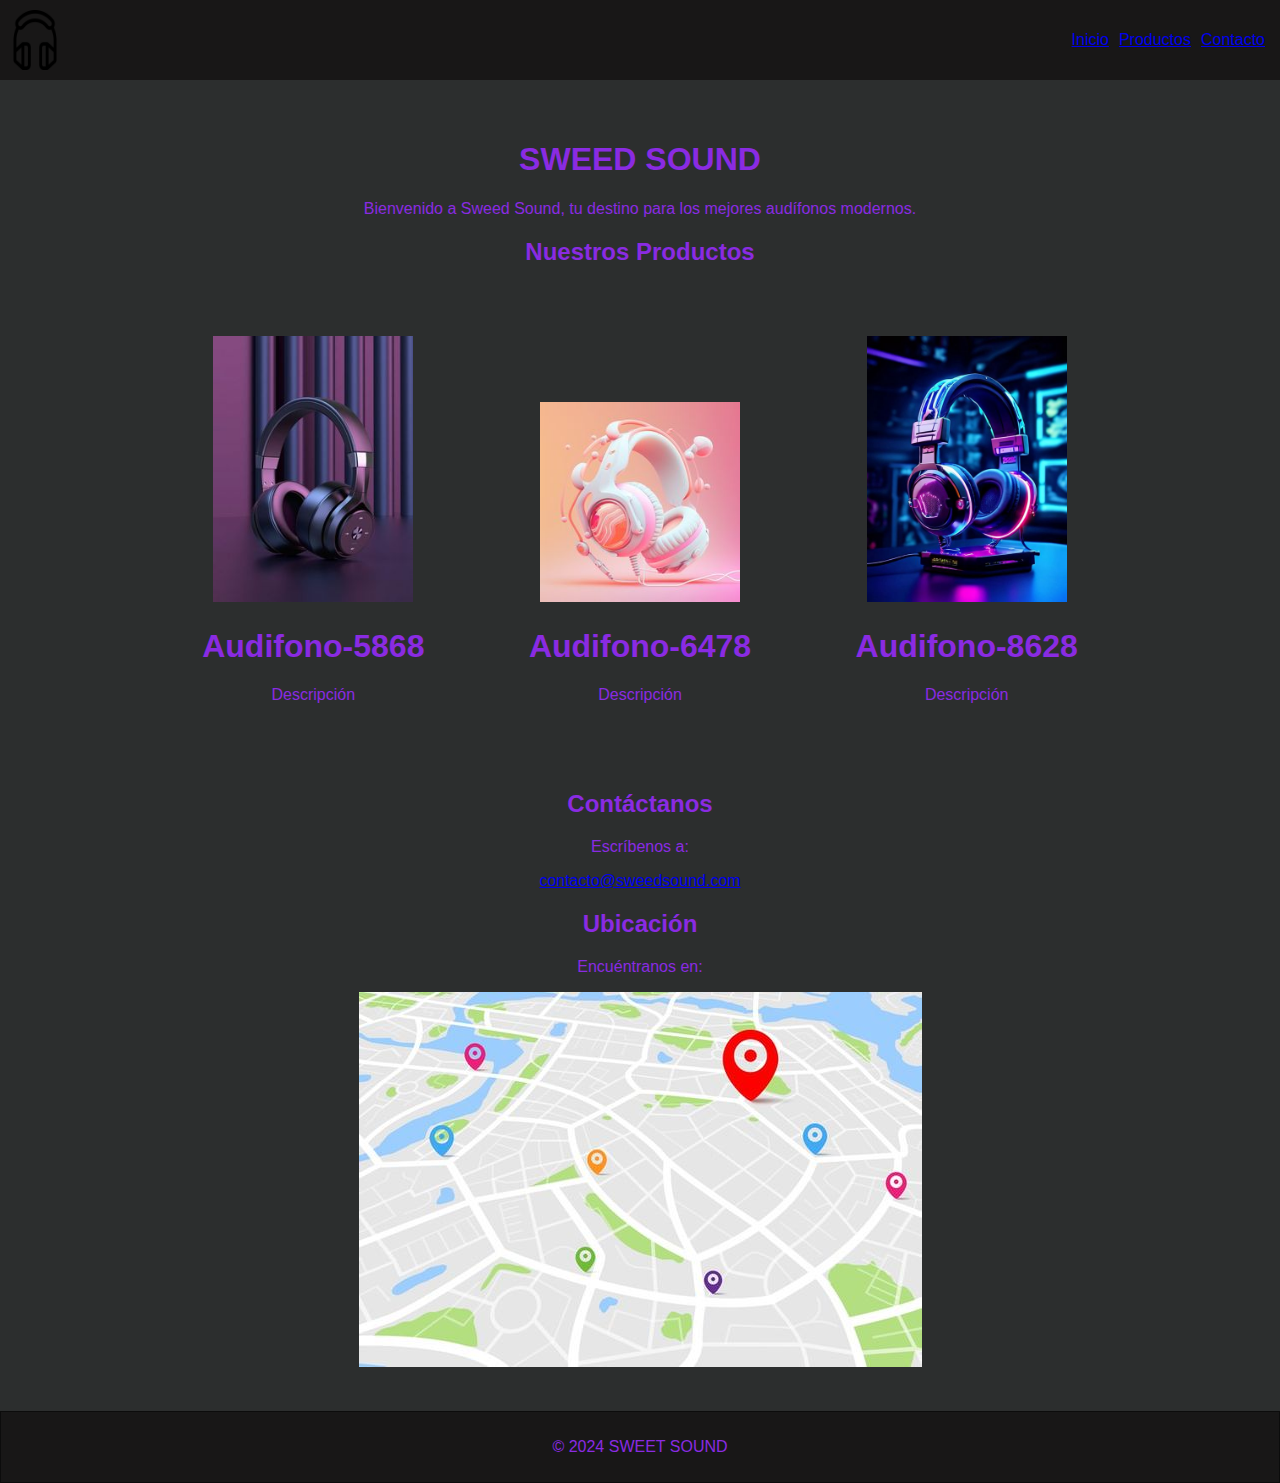
<file: index.html>
<!DOCTYPE html>
<html>
<head>
    <title>Pagina web</title>
    <link rel="stylesheet" href="styles.css">
</head>
<body>
    <header>
        <img src="img.png/fond.png" alt="SS" class="logo-imagen">
        <nav>
            <ul>
                <li><a href="#">Inicio</a></li>
                <li><a href="#">Productos</a></li>
                <li><a href="#">Contacto</a></li>
            </ul>
        </nav>
    </header>
    <main>
        <h1>SWEED SOUND</h1>
        <p>Bienvenido a Sweed Sound, tu destino para los mejores audífonos modernos.
        <section id="productos">
            <h2>Nuestros Productos</h2>
            <div class="productos-container">
                <div class="producto">
                    <img src="img.png/producto1.jpg" alt="" class="mi-imagen">
                    <h1>Audifono-5868</h1>
                    <p>Descripción</p>
                </div>
                <div class="producto">
                    <img src="img.png/producto3.jpg" alt="" class="mi-imagen">
                    <h1>Audifono-6478</h1>
                    <p>Descripción</p>
                </div>
                <div class="producto">
                    <img src="img.png/producto2.jpg" alt="" class="mi-imagen">
                    <h1>Audifono-8628</h1>
                    <p>Descripción</p>
                </div>
            </div>
        </section>     
        <section class="contacto">
            <h2>Contáctanos</h2>
            <p>Escríbenos a:</p>
            <a href="mailto:contacto@sweedsound.com">contacto@sweedsound.com</a>
            <h2>Ubicación</h2>
            <p>Encuéntranos en:</p>
            <img src="img.png/ubicacion.jpg" alt="">
        </section>
    </main>
    <footer>
        <p>&copy; 2024 SWEET SOUND</p>
    </footer>
</body>
</html>
</file>
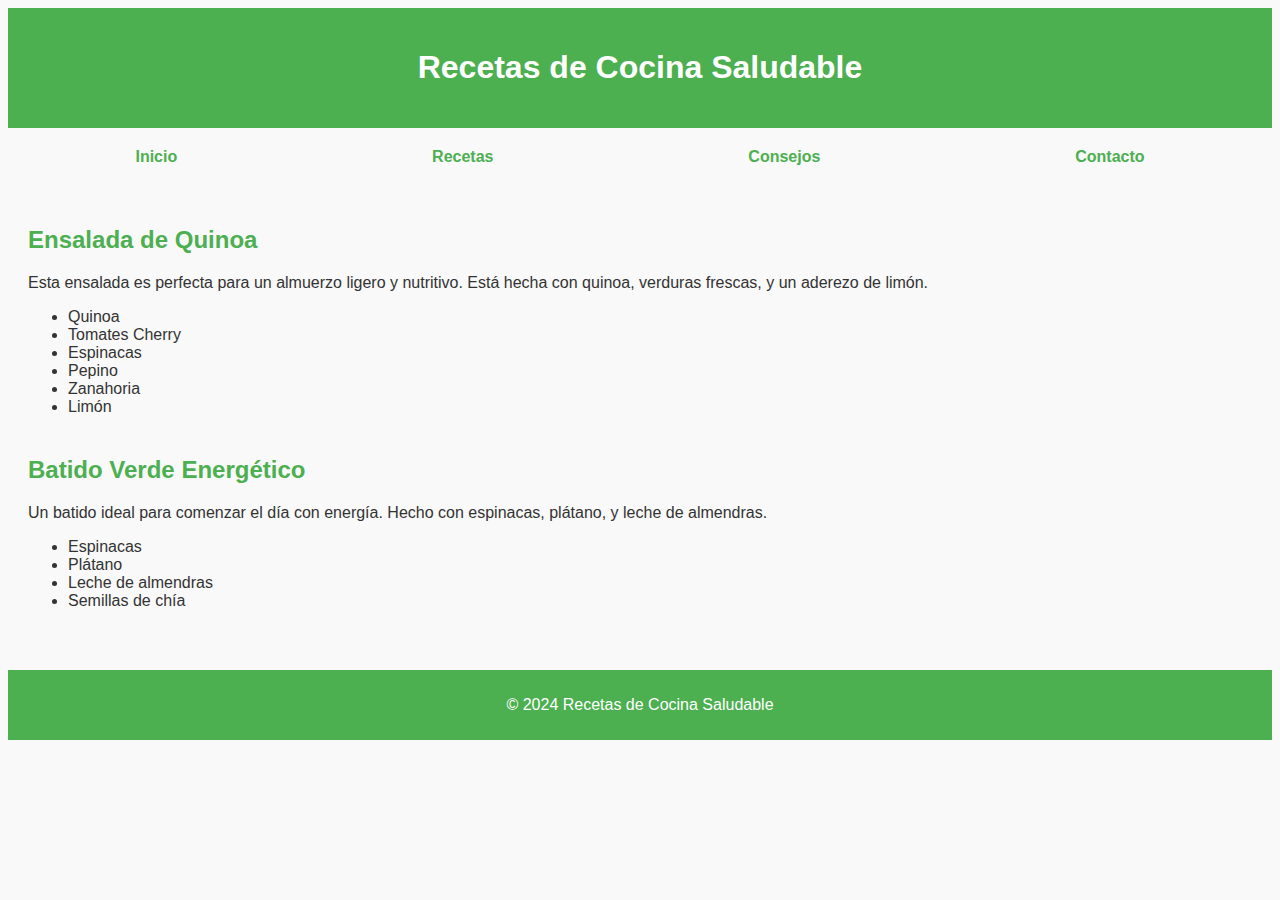
<file: 1css.html>
<!DOCTYPE html>
<html lang="es">
<head>
    <meta charset="UTF-8">
    <meta name="viewport" content="width=device-width, initial-scale=1.0">
    <title>CSS en cabecera - Recetas de Cocina Saludable</title>
    <style>
        body {
            font-family: Arial, sans-serif;
            background-color: #f9f9f9;
            color: #333;
        }
        header {
            background-color: #4CAF50;
            padding: 20px;
            text-align: center;
        }
        header h1 {
            color: white;
        }
        nav ul {
            list-style-type: none;
            padding: 0;
            display: flex;
            justify-content: space-around;
            margin: 20px 0;
        }
        nav a {
            text-decoration: none;
            color: #4CAF50;
            font-weight: bold;
        }
        main {
            padding: 20px;
        }
        section {
            margin-bottom: 40px;
        }
        section h2 {
            color: #4CAF50;
        }
        footer {
            background-color: #4CAF50;
            padding: 10px;
            text-align: center;
        }
        footer p {
            color: white;
        }
    </style>
</head>
<body>
    <header>
        <h1>Recetas de Cocina Saludable</h1>
    </header>
    <nav>
        <ul>
            <li><a href="#">Inicio</a></li>
            <li><a href="#">Recetas</a></li>
            <li><a href="#">Consejos</a></li>
            <li><a href="#">Contacto</a></li>
        </ul>
    </nav>
    <main>
        <section>
            <h2>Ensalada de Quinoa</h2>
            <p>Esta ensalada es perfecta para un almuerzo ligero y nutritivo. Está hecha con quinoa, verduras frescas, y un aderezo de limón.</p>
            <ul>
                <li>Quinoa</li>
                <li>Tomates Cherry</li>
                <li>Espinacas</li>
                <li>Pepino</li>
                <li>Zanahoria</li>
                <li>Limón</li>
            </ul>
        </section>
        <section>
            <h2>Batido Verde Energético</h2>
            <p>Un batido ideal para comenzar el día con energía. Hecho con espinacas, plátano, y leche de almendras.</p>
            <ul>
                <li>Espinacas</li>
                <li>Plátano</li>
                <li>Leche de almendras</li>
                <li>Semillas de chía</li>
            </ul>
        </section>
    </main>
    <footer>
        <p>© 2024 Recetas de Cocina Saludable</p>
    </footer>
</body>
</html>
</file>
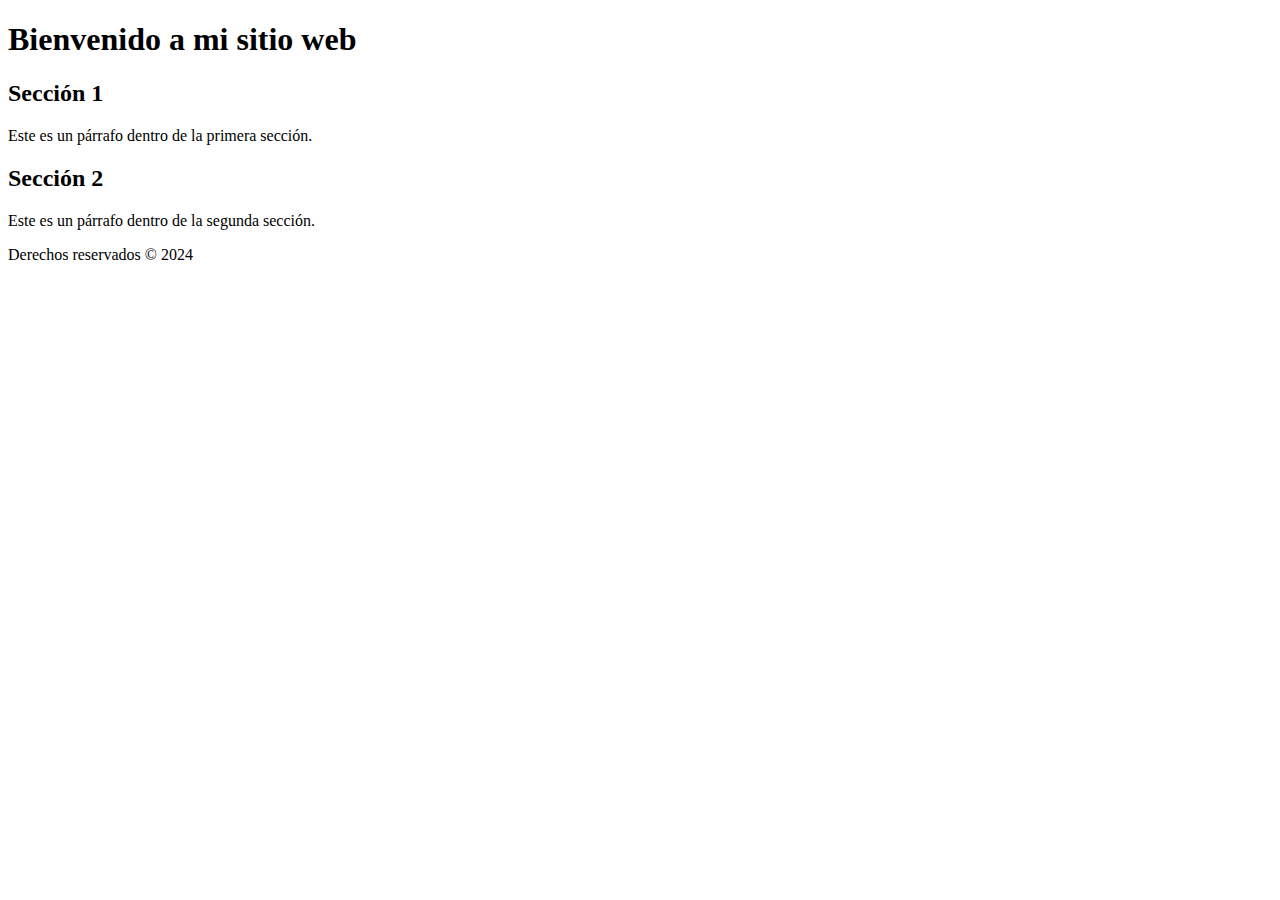
<file: 2.html>
<!DOCTYPE html>
<html lang="es">
<head>
    <meta charset="UTF-8">
    <meta name="viewport" content="width=device-width, initial-scale=1.0">
    <title>Uso de Selectores por Nombre</title>
    <link rel="stylesheet" href="id.css">
</head>
<body>
    <header>
        <h1>Bienvenido a mi sitio web</h1>
    </header>

    <section>
        <h2>Sección 1</h2>
        <p>Este es un párrafo dentro de la primera sección.</p>
    </section>

    <section>
        <h2>Sección 2</h2>
        <p>Este es un párrafo dentro de la segunda sección.</p>
    </section>

    <footer>
        <p>Derechos reservados © 2024</p>
    </footer>
</body>
</html>
</file>
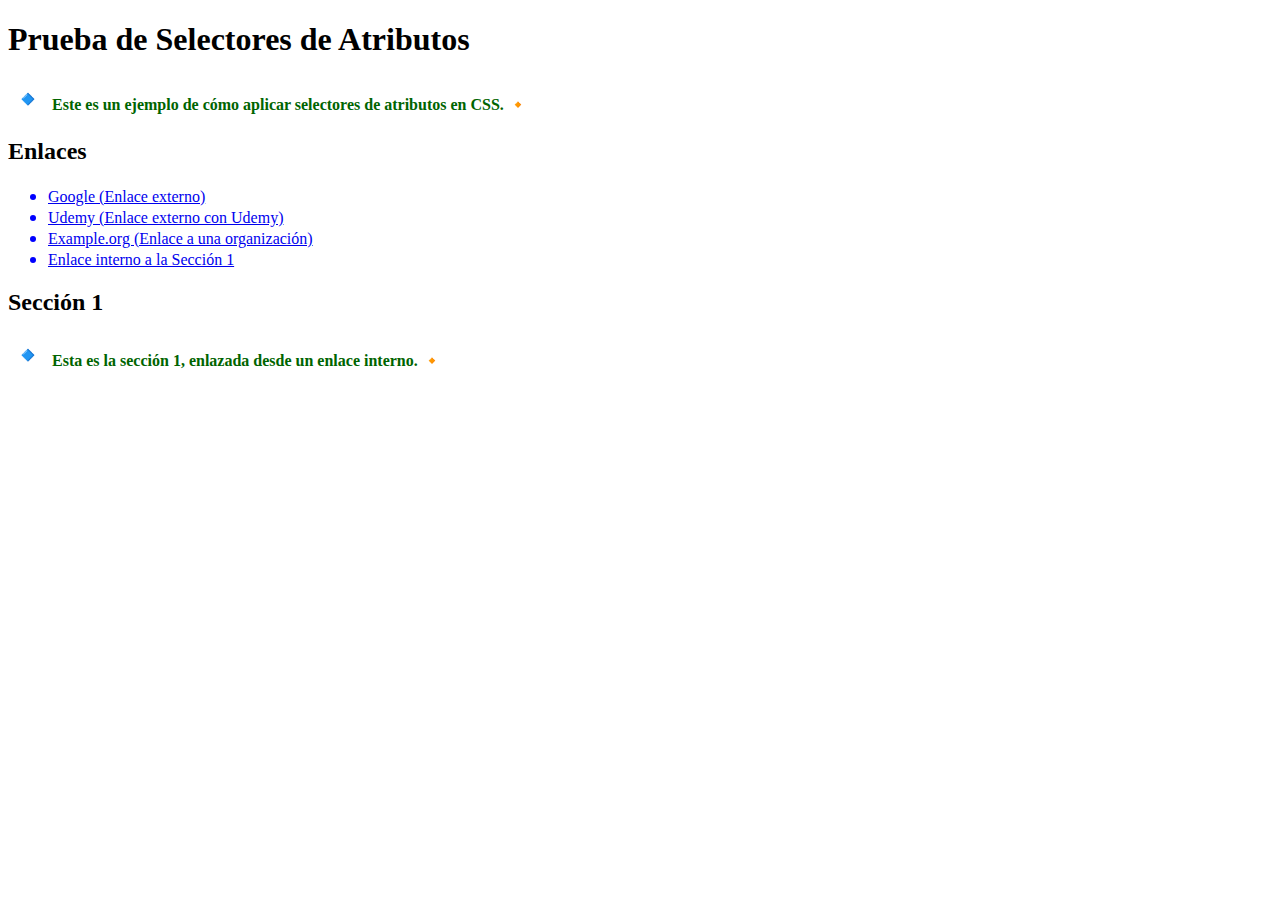
<file: 3.html>
<!DOCTYPE html>
<html lang="es">
<head>
    <meta charset="UTF-8">
    <meta name="viewport" content="width=device-width, initial-scale=1.0">
    <title>Prueba de Selectores de Atributos</title>
    <link rel="stylesheet" href="pseudoelementos.css"> <!-- Vincula tu CSS aquí -->
</head>
<body>
    <h1>Prueba de Selectores de Atributos</h1>
    <p>Este es un ejemplo de cómo aplicar selectores de atributos en CSS.</p>

    <h2>Enlaces</h2>
    <ul>
        <li><a href="https://www.google.com" target="_blank">Google (Enlace externo)</a></li>
        <li><a href="https://www.udemy.com" target="_blank">Udemy (Enlace externo con Udemy)</a></li>
        <li><a href="https://www.example.org" target="_blank">Example.org (Enlace a una organización)</a></li>
        <li><a href="#seccion1">Enlace interno a la Sección 1</a></li>
    </ul>

    <h2 id="seccion1">Sección 1</h2>
    <p>Esta es la sección 1, enlazada desde un enlace interno.</p>
</body>
</html>
</file>
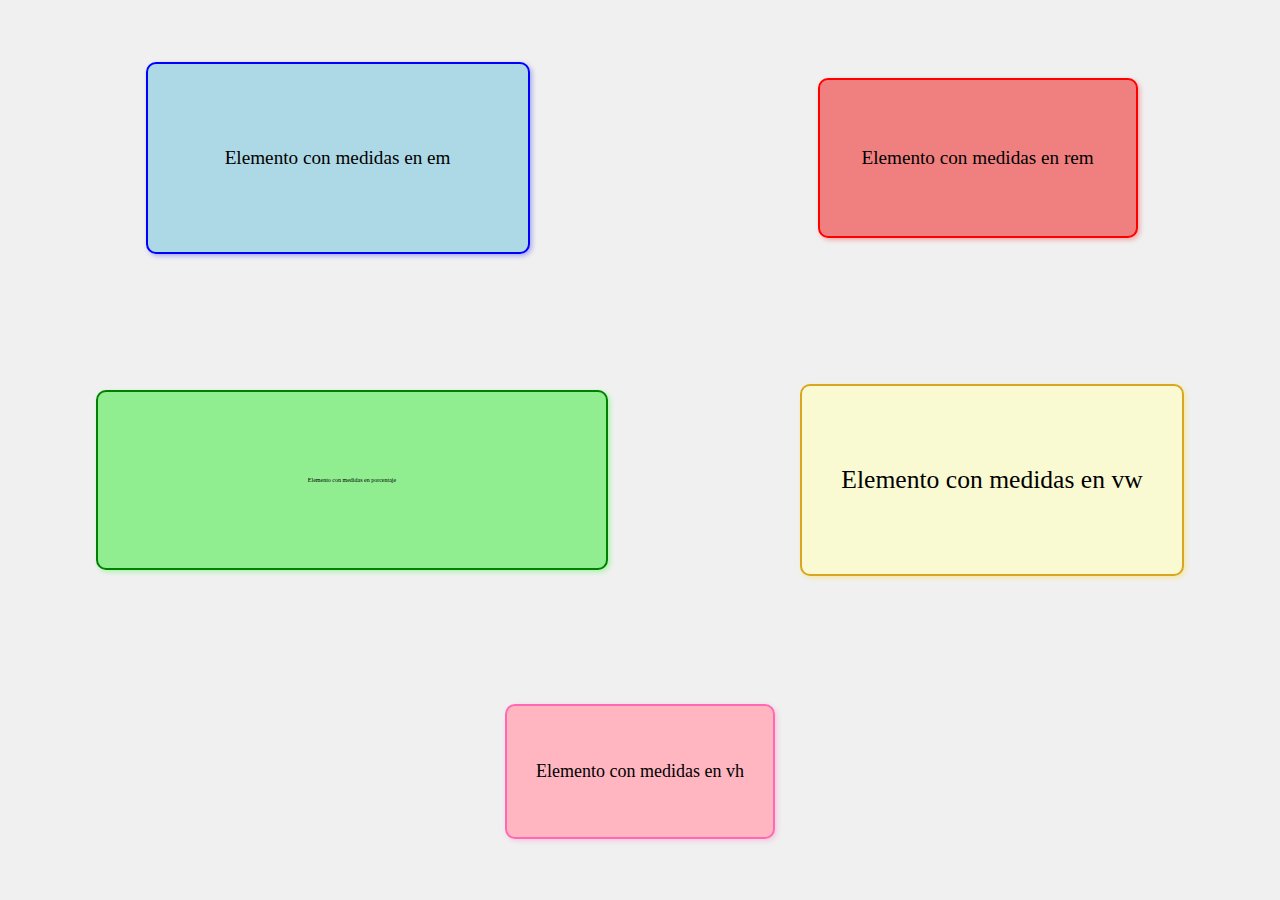
<file: 5.html>
<!DOCTYPE html>
<html lang="es">
<head>
    <meta charset="UTF-8">
    <meta name="viewport" content="width=device-width, initial-scale=1.0">
    <title>Medidas Relativas</title>
    <link rel="stylesheet" href="medidasrelativas.css">
</head>
<body>
    <div class="container">
        <div class="elemento-em">Elemento con medidas en em</div>
        <div class="elemento-rem">Elemento con medidas en rem</div>
        <div class="elemento-perc">Elemento con medidas en porcentaje</div>
        <div class="elemento-vw">Elemento con medidas en vw</div>
        <div class="elemento-vh">Elemento con medidas en vh</div>
    </div>
</body>
</html>
</file>
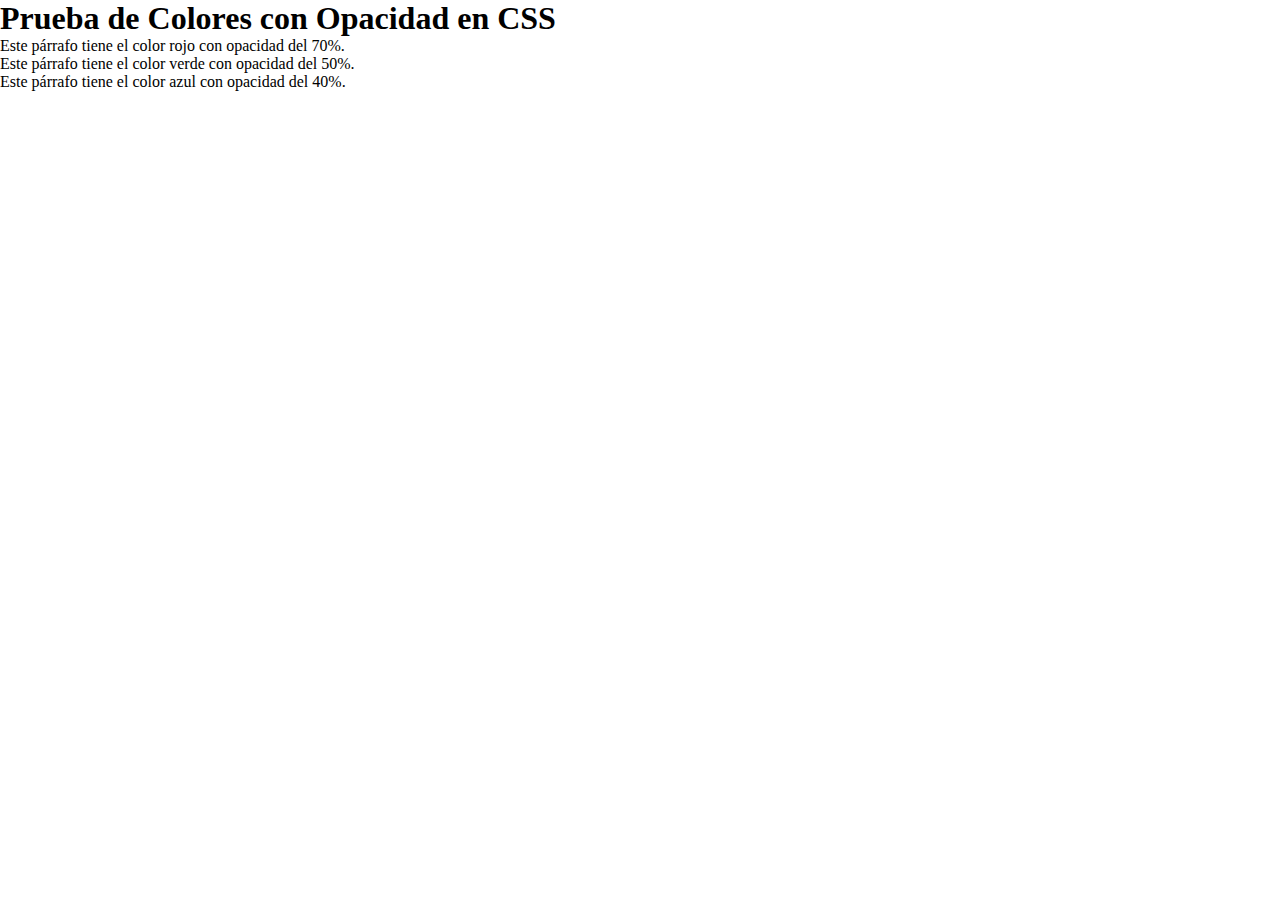
<file: 6.html>
<!DOCTYPE html>
<html lang="es">
<head>
    <meta charset="UTF-8">
    <meta name="viewport" content="width=device-width, initial-scale=1.0">
    <title>Prueba de Colores con Opacidad</title>
    <link rel="stylesheet" type="text/css" href="coloreshls.css">
    <link rel="stylesheet" type="text/css" href="medidasrelativas.css">
</head>
<body>
    <h1>Prueba de Colores con Opacidad en CSS</h1>
    
    <p class="red-opacity">Este párrafo tiene el color rojo con opacidad del 70%.</p>
    <p class="green-opacity">Este párrafo tiene el color verde con opacidad del 50%.</p>
    <p class="blue-opacity">Este párrafo tiene el color azul con opacidad del 40%.</p>
    
</body>
</html>
</file>
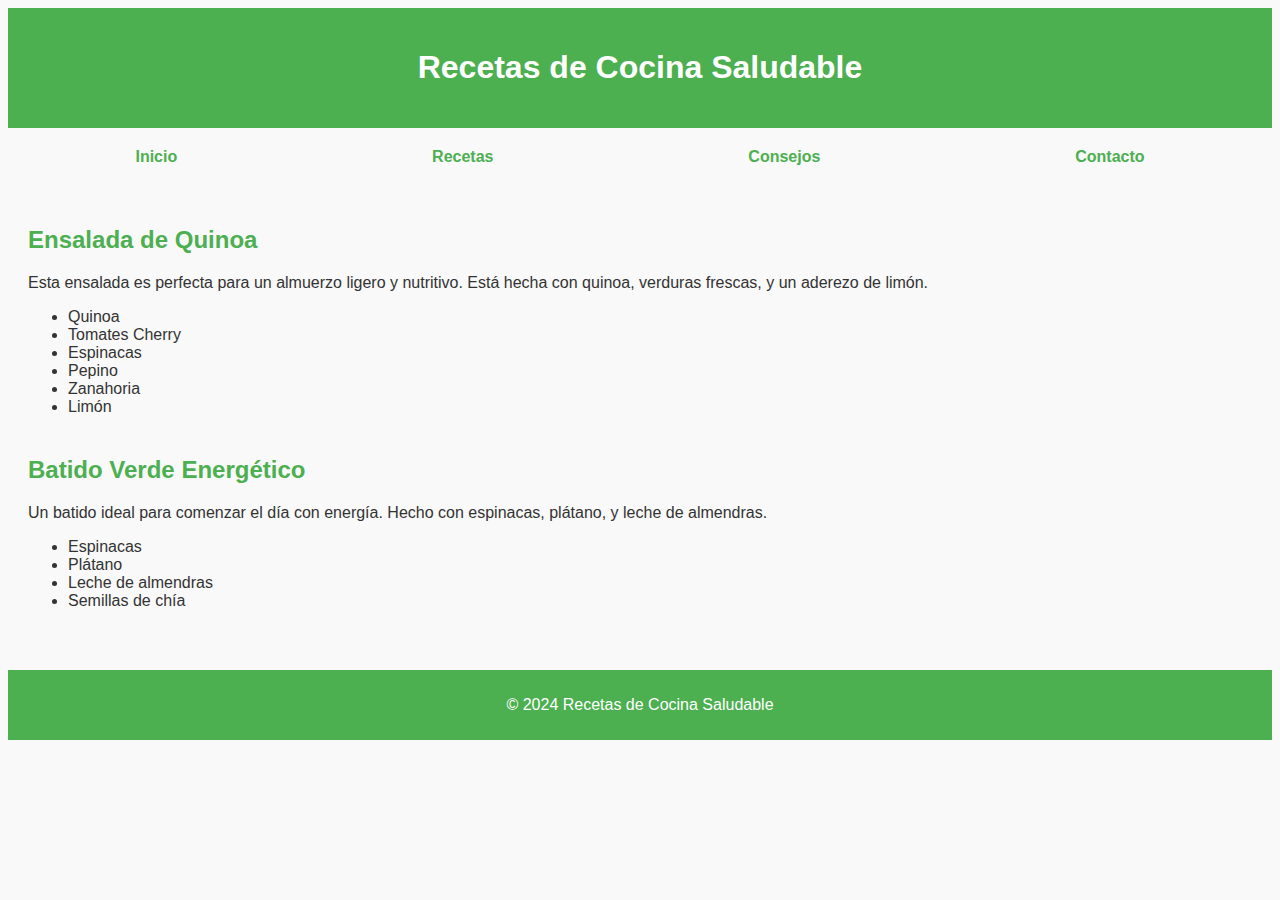
<file: pagina_css_vinculado.html>
<!DOCTYPE html>
<html lang="es">
<head>
    <meta charset="UTF-8">
    <meta name="viewport" content="width=device-width, initial-scale=1.0">
    <title>CSS vinculado - Recetas de Cocina Saludable</title>
    <link rel="stylesheet" href="main.css">
</head>
<body>
    <header>
        <h1>Recetas de Cocina Saludable</h1>
    </header>
    <nav>
        <ul>
            <li><a href="#">Inicio</a></li>
            <li><a href="#">Recetas</a></li>
            <li><a href="#">Consejos</a></li>
            <li><a href="#">Contacto</a></li>
        </ul>
    </nav>
    <main>
        <section>
            <h2>Ensalada de Quinoa</h2>
            <p>Esta ensalada es perfecta para un almuerzo ligero y nutritivo. Está hecha con quinoa, verduras frescas, y un aderezo de limón.</p>
            <ul>
                <li>Quinoa</li>
                <li>Tomates Cherry</li>
                <li>Espinacas</li>
                <li>Pepino</li>
                <li>Zanahoria</li>
                <li>Limón</li>
            </ul>
        </section>
        <section>
            <h2>Batido Verde Energético</h2>
            <p>Un batido ideal para comenzar el día con energía. Hecho con espinacas, plátano, y leche de almendras.</p>
            <ul>
                <li>Espinacas</li>
                <li>Plátano</li>
                <li>Leche de almendras</li>
                <li>Semillas de chía</li>
            </ul>
        </section>
    </main>
    <footer>
        <p>© 2024 Recetas de Cocina Saludable</p>
    </footer>
</body>
</html>
</file>
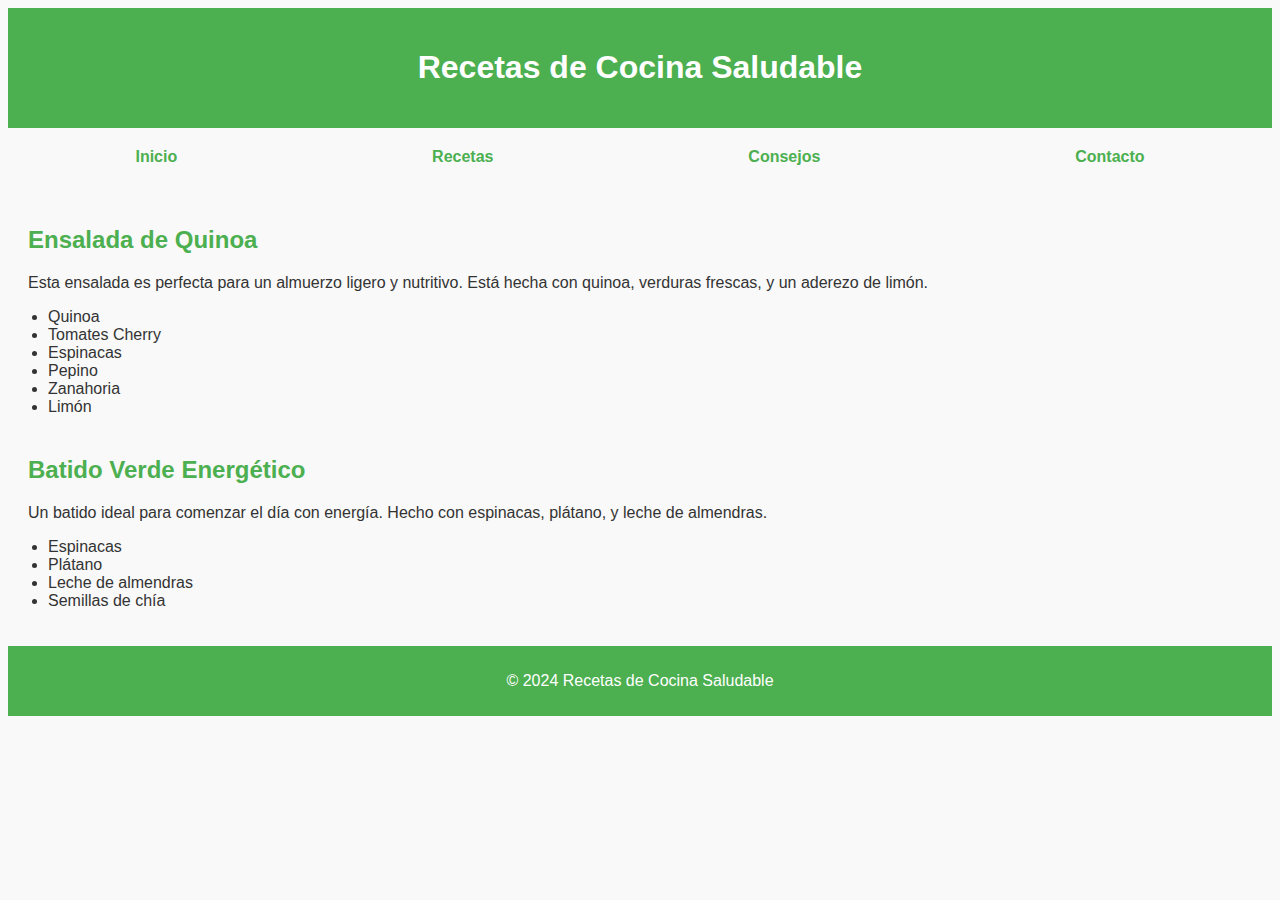
<file: pagina_en_linea.html>
<!DOCTYPE html>
<html lang="es">
<head>
    <meta charset="UTF-8">
    <meta name="viewport" content="width=device-width, initial-scale=1.0">
    <title>En línea - Recetas de Cocina Saludable</title>
</head>
<body style="font-family: Arial, sans-serif; background-color: #f9f9f9; color: #333;">
    <header style="background-color: #4CAF50; padding: 20px; text-align: center;">
        <h1 style="color: white;">Recetas de Cocina Saludable</h1>
    </header>
    <nav style="margin: 20px 0;">
        <ul style="list-style-type: none; padding: 0; display: flex; justify-content: space-around;">
            <li><a href="#" style="text-decoration: none; color: #4CAF50; font-weight: bold;">Inicio</a></li>
            <li><a href="#" style="text-decoration: none; color: #4CAF50; font-weight: bold;">Recetas</a></li>
            <li><a href="#" style="text-decoration: none; color: #4CAF50; font-weight: bold;">Consejos</a></li>
            <li><a href="#" style="text-decoration: none; color: #4CAF50; font-weight: bold;">Contacto</a></li>
        </ul>
    </nav>
    <main style="padding: 20px;">
        <section style="margin-bottom: 40px;">
            <h2 style="color: #4CAF50;">Ensalada de Quinoa</h2>
            <p>Esta ensalada es perfecta para un almuerzo ligero y nutritivo. Está hecha con quinoa, verduras frescas, y un aderezo de limón.</p>
            <ul style="padding-left: 20px;">
                <li>Quinoa</li>
                <li>Tomates Cherry</li>
                <li>Espinacas</li>
                <li>Pepino</li>
                <li>Zanahoria</li>
                <li>Limón</li>
            </ul>
        </section>
        <section>
            <h2 style="color: #4CAF50;">Batido Verde Energético</h2>
            <p>Un batido ideal para comenzar el día con energía. Hecho con espinacas, plátano, y leche de almendras.</p>
            <ul style="padding-left: 20px;">
                <li>Espinacas</li>
                <li>Plátano</li>
                <li>Leche de almendras</li>
                <li>Semillas de chía</li>
            </ul>
        </section>
    </main>
    <footer style="background-color: #4CAF50; padding: 10px; text-align: center;">
        <p style="color: white;">© 2024 Recetas de Cocina Saludable</p>
    </footer>
</body>
</html>
</file>
<file: styles.css>
/* Estilos generales */
body {
    font-family: Arial, sans-serif;
    margin: 0;
    padding: 0;
    color: blueviolet;
    text-align: center;
    background-color: rgb(44, 46, 46);
}

/* Estilos para la cabecera */
header {
    background-color: #181717;
    padding: 10px;
    display: flex;
    justify-content: space-between;
    color: blueviolet;
}

/* Estilos para la navegación */
nav ul {
    list-style: none;
    display: flex;
}

nav li {
    margin: 5px;
}

/* Estilos para el contenido principal */
main {
    padding: 40px;
}

/* Estilos para la sección de productos */
.productos {
    display: flex;
    justify-content: space-around;
    color: blueviolet;
}

.producto {
    text-align: center;
    margin: 40px;
}
.producto {
    display: inline-block;
    text-align: center; /* Centra el contenido dentro de cada producto */
    margin: 50px; /* Ajusta el margen según sea necesario */
}

.producto img {
    max-width: 150%; /* Ajusta el ancho de la imagen al contenedor */
    height: auto; /* Mantiene las proporciones de la imagen */
}
.logo-imagen{
    width: 50px; 
    height: auto; 
    background-color: transparent; 
    color: #fff;
}
.mi-imagen {
    width: 200px; /* Ajusta el ancho deseado */
    height: auto; /* Mantiene las proporciones */
    background-color: rgb(44, 46, 46); /* Hace el fondo transparente si la imagen lo permite */
}
/* Estilos para la sección de ubicación */
.ubicacion {
    padding: 20px;
    margin-bottom: 20px;
}

/* Estilos para la sección de contacto */
.contacto {
    text-align: center;
}

.boton {
    background-color: #0c0c0c;
    color: #fff;
    padding: 10px 20px;
    border-radius: 5px;
    text-decoration: none;
}

footer{
    text-align: center;
    padding: 10px;
    border: 1px solid #0c0c0c;
    background-color: #181717;
}
</file>
<file: id.css>
/* Estilo para el cuerpo de la página */
#body-main {
    font-family: Arial, sans-serif;
    background-color: #f5f5dc;
    margin: 0;
    padding: 0;
}

/* Estilo para el encabezado */
#main-header {
    background-color: #8b0000;
    color: white;
    text-align: center;
    padding: 15px 0;
}

/* Estilo para el encabezado principal */
#main-title {
    font-size: 2.5em;
}

/* Estilo para la primera sección */
#section-one {
    margin: 20px;
    padding: 20px;
    background-color: #fffacd;
    border: 1px solid #ccc;
}

/* Estilo para el título de la primera sección */
#section-one-title {
    color: #4b0082;
}

/* Estilo para el párrafo de la primera sección */
#section-one-paragraph {
    font-size: 1em;
    line-height: 1.6;
    color: #483d8b;
}

/* Estilo para la segunda sección */
#section-two {
    margin: 20px;
    padding: 20px;
    background-color: #ffe4e1;
    border: 1px solid #ccc;
}

/* Estilo para el título de la segunda sección */
#section-two-title {
    color: #dc143c;
}

/* Estilo para el párrafo de la segunda sección */
#section-two-paragraph {
    font-size: 1em;
    line-height: 1.6;
    color: #8b0000;
}

/* Estilo para el pie de página */
#main-footer {
    background-color: #8b0000;
    color: white;
    text-align: center;
    padding: 10px 0;
    position: fixed;
    bottom: 0;
    width: 100%;
}

/* Estilo para el texto del pie de página */
#footer-text {
    font-size: 0.9em;
}
</file>
<file: pseudoelementos.css>
/* :before - Inserta contenido antes de cada párrafo */
p:before {
    content: "🔹 ";
    color: darkblue;
}

/* :after - Inserta contenido después de cada párrafo */
p:after {
    content: " 🔸";
    color: darkred;
}

/* ::first-line - Aplica un estilo a la primera línea de cada párrafo */
p::first-line {
    font-weight: bold;
    color: darkgreen;
}

/* ::first-letter - Aplica un estilo a la primera letra de cada párrafo */
p::first-letter {
    font-size: 2em;
    font-weight: bold;
    color: darkorange;
}

/* ::selection - Aplica un estilo al texto seleccionado por el usuario */
::selection {
    background-color: yellow;
    color: black;
}

/* ::marker - Aplica un estilo a los marcadores de listas */
li::marker {
    color: blue;
    font-size: 1.2em;
}

/* ::placeholder - Aplica un estilo al texto de un campo de entrada cuando está vacío */
input::placeholder {
    color: gray;
    font-style: italic;
}
</file>
<file: coloreshls.css>
/* coloreshls.css */

/* Color de fondo usando HSL */
.fondo-rojo {
    background-color: hsl(0, 100%, 50%); /* Rojo */
  }
  
  /* Color de texto usando HSL */
  .texto-verde {
    color: hsl(120, 100%, 50%); /* Verde */
  }
  
  /* Color de borde usando HSL */
  .borde-azul {
    border: 2px solid hsl(240, 100%, 50%); /* Azul */
  }
  
  /* Color de fondo con mezcla de HSL */
  .fondo-naranja {
    background-color: hsl(30, 100%, 50%); /* Naranja */
  }
  
  /* Color de texto con mezcla de HSL */
  .texto-cyan {
    color: hsl(180, 100%, 50%); /* Cyan */
  }
</file>
<file: main.css>
body {
    font-family: Arial, sans-serif;
    background-color: #f9f9f9;
    color: #333;
}

header {
    background-color: #4CAF50;
    padding: 20px;
    text-align: center;
}

header h1 {
    color: white;
}

nav ul {
    list-style-type: none;
    padding: 0;
    display: flex;
    justify-content: space-around;
    margin: 20px 0;
}

nav a {
    text-decoration: none;
    color: #4CAF50;
    font-weight: bold;
}

main {
    padding: 20px;
}

section {
    margin-bottom: 40px;
}

section h2 {
    color: #4CAF50;
}

footer {
    background-color: #4CAF50;
    padding: 10px;
    text-align: center;
}

footer p {
    color: white;
}
</file>
<file: medidasrelativas.css>
/* Reset de márgenes y relleno para evitar inconsistencias */
* {
    margin: 0;
    padding: 0;
    box-sizing: border-box;
}

/* Contenedor para centrar los elementos horizontalmente */
.container {
    display: flex;
    flex-wrap: wrap; /* Permite que los elementos se envuelvan en varias filas si es necesario */
    justify-content: space-around;
    align-items: center;
    height: 100vh;
    background-color: #f0f0f0;
}

/* Estilo para elementos con medidas en em */
.elemento-em {
    width: 20em;
    height: 10em;
    font-size: 1.2em;
    margin: 1em;
    background-color: lightblue;
    border: 2px solid blue;
    display: flex;
    align-items: center;
    justify-content: center;
    border-radius: 10px;
    box-shadow: 2px 2px 5px rgba(0, 0, 255, 0.3);
}

/* Estilo para elementos con medidas en rem */
.elemento-rem {
    width: 20rem;
    height: 10rem;
    font-size: 1.2rem;
    margin: 1rem;
    background-color: lightcoral;
    border: 2px solid red;
    display: flex;
    align-items: center;
    justify-content: center;
    border-radius: 10px;
    box-shadow: 2px 2px 5px rgba(255, 0, 0, 0.3);
}

/* Estilo para elementos con medidas en porcentaje */
.elemento-perc {
    width: 40%;
    height: 20%;
    font-size: 2%;
    margin: 2%;
    background-color: lightgreen;
    border: 2px solid green;
    display: flex;
    align-items: center;
    justify-content: center;
    border-radius: 10px;
    box-shadow: 2px 2px 5px rgba(0, 255, 0, 0.3);
}

/* Estilo para elementos con medidas en vw (viewport width) */
.elemento-vw {
    width: 30vw;
    height: 15vw;
    font-size: 2vw;
    margin: 2vw;
    background-color: lightgoldenrodyellow;
    border: 2px solid goldenrod;
    display: flex;
    align-items: center;
    justify-content: center;
    border-radius: 10px;
    box-shadow: 2px 2px 5px rgba(255, 215, 0, 0.3);
}

/* Estilo para elementos con medidas en vh (viewport height) */
.elemento-vh {
    width: 30vh;
    height: 15vh;
    font-size: 2vh;
    margin: 2vh;
    background-color: lightpink;
    border: 2px solid hotpink;
    display: flex;
    align-items: center;
    justify-content: center;
    border-radius: 10px;
    box-shadow: 2px 2px 5px rgba(255, 105, 180, 0.3);
}
</file>
